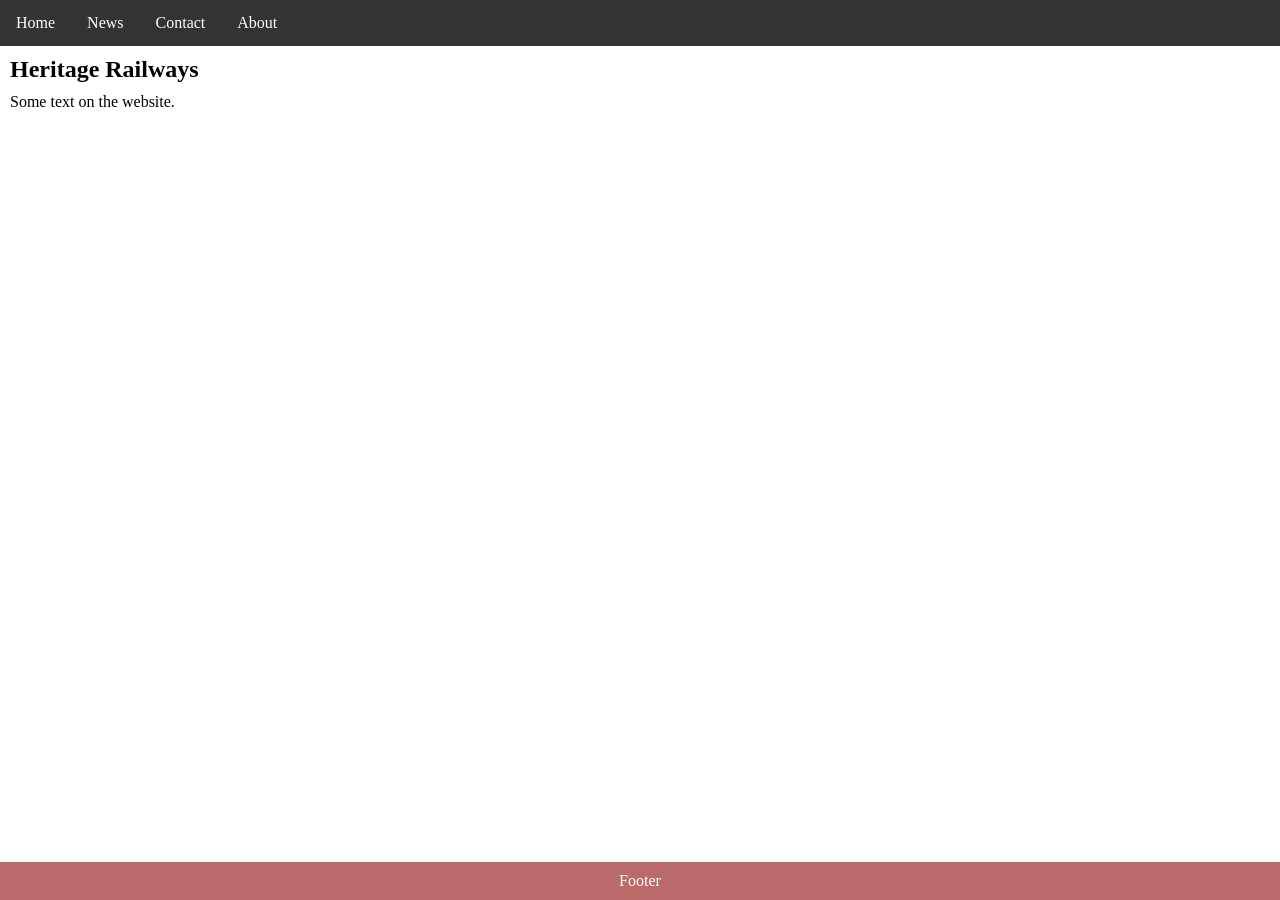
<file: unit 6 WebDev/practice2/About.html>
<!DOCTYPE html>
<html>
<head>
<meta name="viewport" content="width=device-width, initial-scale=1">
<title>About</title>
<link rel="stylesheet" type="text/css" href="../CSS/Style.css">
</head>

<ul>
  <li><a href="index.html">Home</a></li>
  <li><a href="News.html">News</a></li>
  <li><a href="Contact.">Contact</a></li>
  <li><a href="About.html">About</a></li>
</ul>

<h2>Heritage Railways</h2>

<p>Some text on the website.</p>

<div class="footer">
  <p>Footer</p>
</div>

</body>

</html>
</file>
<file: unit 6 WebDev/CSS/Style.css>
body {
  margin: 0;
  padding: 0;
}

h2, p {
  margin: 10px;
}

ul {
  list-style-type: none;
  margin: 0;
  padding: 0;
  overflow: hidden;
  background-color: #333333;
}

ul li {
  float: left;
}

ul li a {
  display: block;
  color: white;
  text-align: center;
  padding: 14px 16px;
  text-decoration: none;
}

ul li a:hover {
  background-color: #111111;
}

.container {
  display: flex;
  gap: 20px;
  padding: 10px;
  align-items: flex-start;
  max-width: 1100px;
  margin: 10px;
  box-sizing: border-box;
}

.box {
  background: #7c2222;
  padding: 15px;
  border-radius: 6px;
  box-shadow: 0 1px 3px rgba(0,0,0,0.1);
}

.text-box {
  flex: 3;
  display: flex;
  flex-direction: column;
}

.image-box {
  flex: 1;
  display: flex;
  flex-direction: column;
  align-self: flex-start; 
}

.image-box img {
  width: 100%;
  height: auto; 
  object-fit: cover; 
  border-radius: 4px;
  display: block;
}
.footer {
   position: fixed;
   left: 0;
   bottom: 0;
   width: 100%;
   background-color: rgb(187, 106, 106);
   color: white;
   text-align: center;
}
@media screen and (max-width: 768px) {
  .container {
    flex-direction: column;
  }
  
   .image-box,
    .text-box {
    width: 100%;
  }
}
@media (max-width: 600px) {
    ul li {
        float: none;
        width: 100%;
    }
}
</file>
